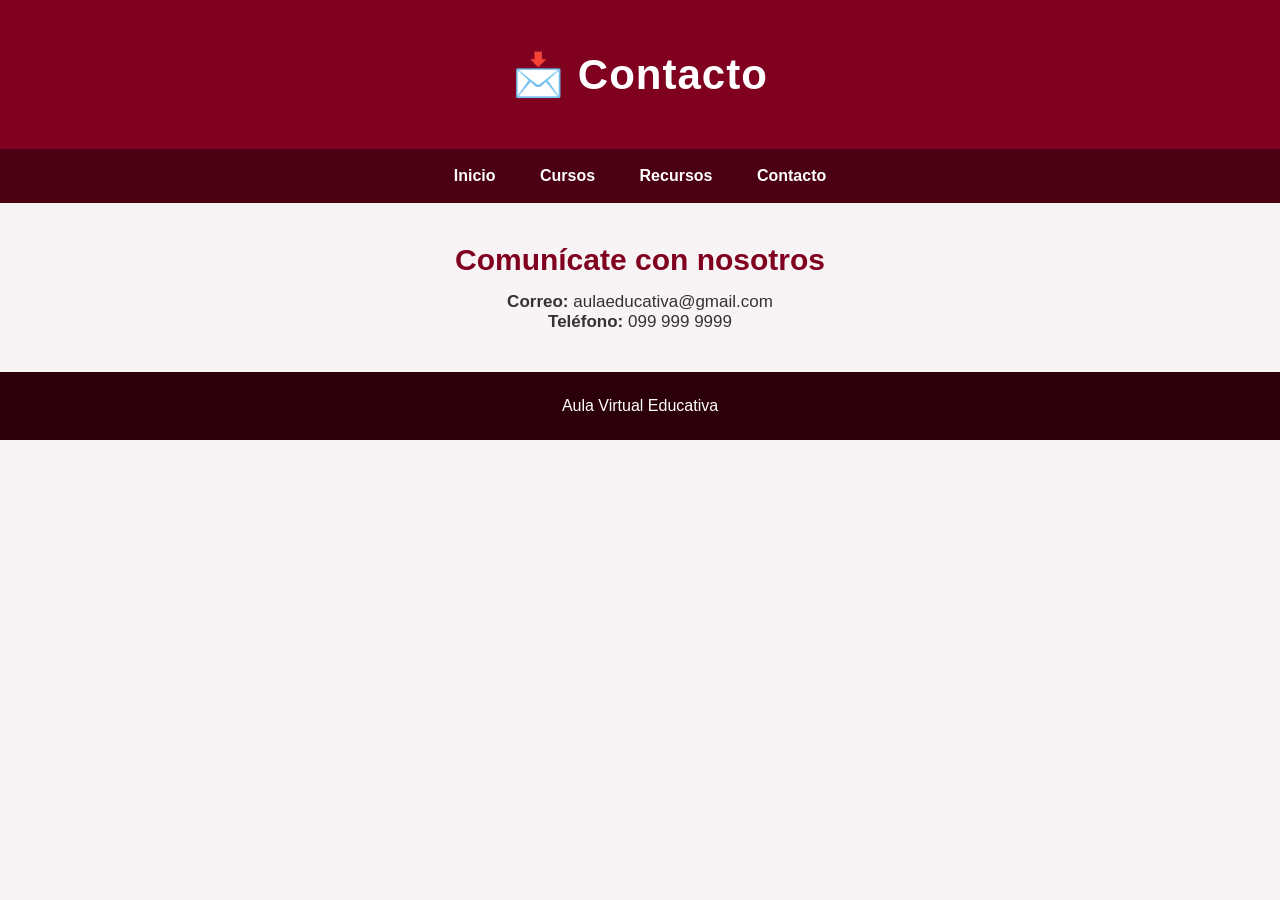
<file: contacto.html>
<!DOCTYPE html>
<html lang="es">
<head>
    <meta charset="UTF-8">
    <meta name="viewport" content="width=device-width, initial-scale=1.0">
    <title>Contacto</title>
    <link rel="stylesheet" href="estilo.css">
</head>

<body>

    <header>
        <h1>📩 Contacto</h1>
    </header>

    <nav>
        <a href="index.html">Inicio</a>
        <a href="cursos.html">Cursos</a>
        <a href="recursos.html">Recursos</a>
        <a href="contacto.html">Contacto</a>
    </nav>

    <div class="bienvenida">
        <h2>Comunícate con nosotros</h2>

        <p>
            <strong>Correo:</strong> aulaeducativa@gmail.com
        </p>

        <p>
            <strong>Teléfono:</strong> 099 999 9999
        </p>
    </div>

    <footer>
        <p>Aula Virtual Educativa</p>
    </footer>

</body>
</html>
</file>
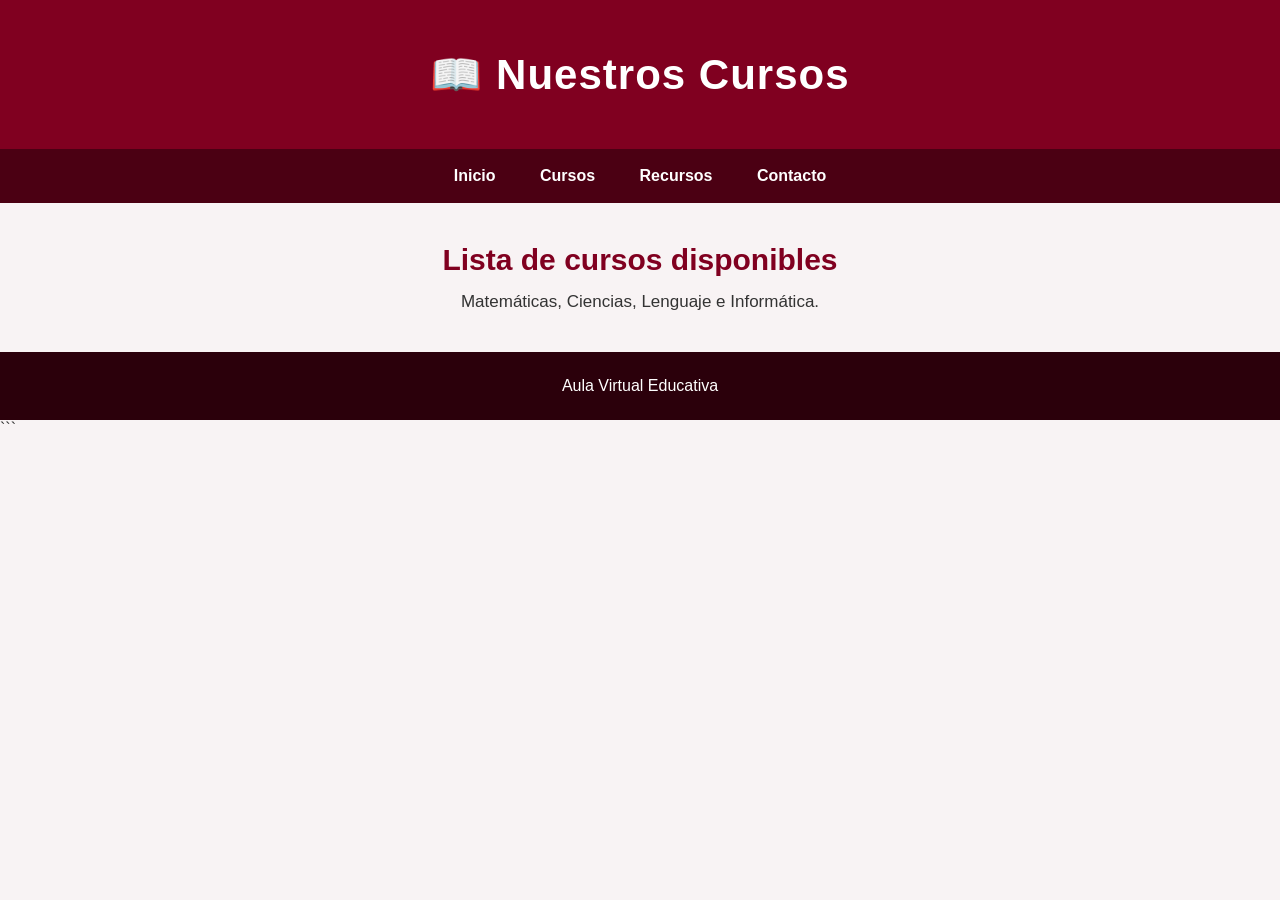
<file: cursos.html>
<!DOCTYPE html>
<html>

<head>

<title>Cursos</title>

<link rel="stylesheet" href="estilo.css">

</head>


<body>


<header>

<h1>📖 Nuestros Cursos</h1>

</header>



<nav>

<a href="index.html">Inicio</a>
<a href="cursos.html">Cursos</a>
<a href="recursos.html">Recursos</a>
<a href="contacto.html">Contacto</a>

</nav>



<div class="bienvenida">

<h2>Lista de cursos disponibles</h2>

<p>
Matemáticas, Ciencias, Lenguaje e Informática.
</p>


</div>



<footer>

<p>Aula Virtual Educativa</p>

</footer>


</body>

</html>
```
</file>
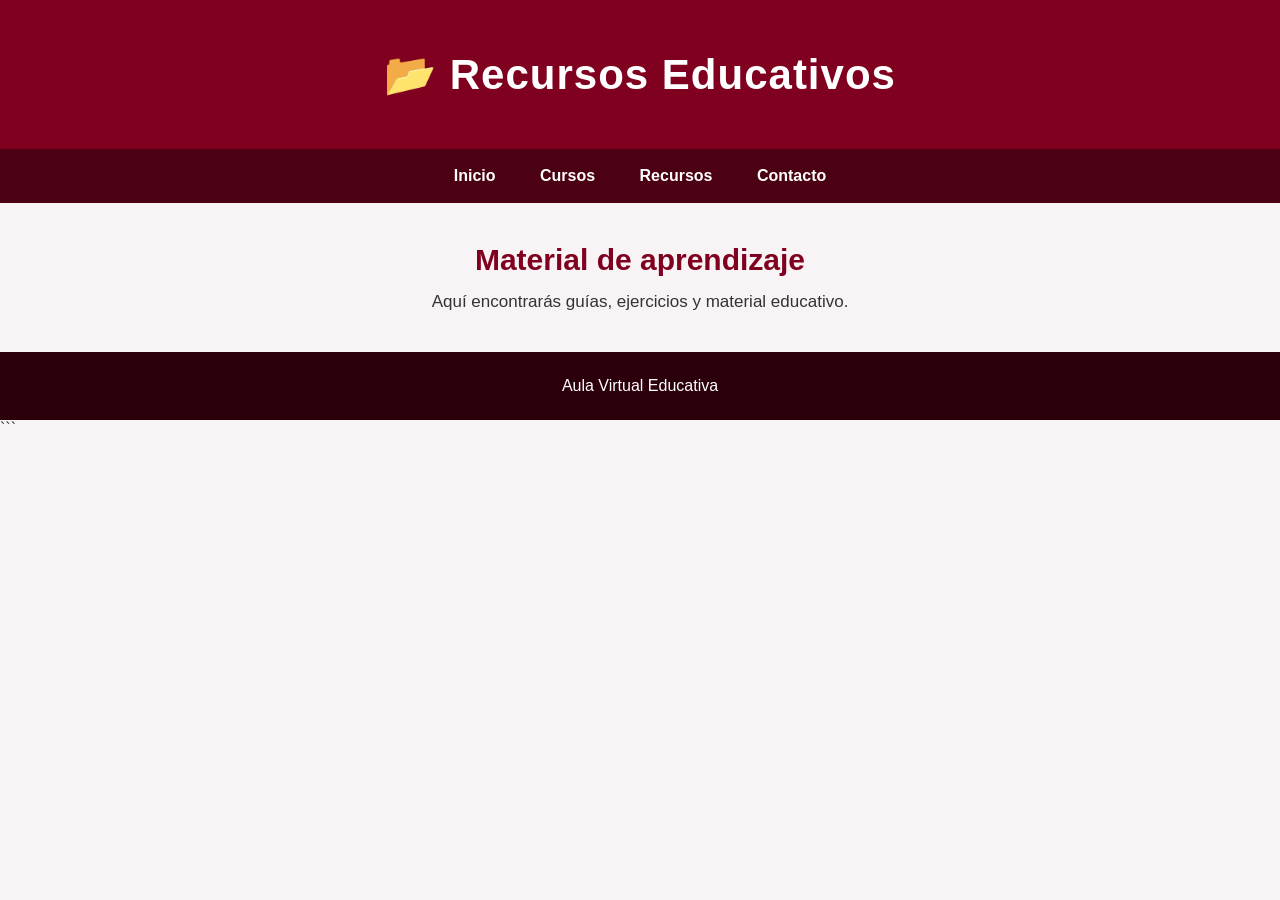
<file: recursos.html>
<!DOCTYPE html>
<html>

<head>

<title>Recursos</title>

<link rel="stylesheet" href="estilo.css">

</head>


<body>


<header>

<h1>📂 Recursos Educativos</h1>

</header>


<nav>

<a href="index.html">Inicio</a>
<a href="cursos.html">Cursos</a>
<a href="recursos.html">Recursos</a>
<a href="contacto.html">Contacto</a>

</nav>


<div class="bienvenida">

<h2>Material de aprendizaje</h2>

<p>
Aquí encontrarás guías, ejercicios y material educativo.
</p>


</div>


<footer>

<p>Aula Virtual Educativa</p>

</footer>


</body>

</html>
```
</file>
<file: estilo.css>
*{
    margin:0;
    padding:0;
    box-sizing:border-box;
}

body{

    font-family: Arial, Helvetica, sans-serif;
    background:#f8f3f4;
    color:#333;

}


/* CABECERA */

header{

    background:#800020;
    color:white;
    text-align:center;
    padding:50px 20px;

}


header h1{

    font-size:42px;
    letter-spacing:1px;

}


header p{

    margin-top:15px;
    font-size:18px;

}



/* MENU */

nav{

    background:#4b0013;
    padding:18px;
    text-align:center;

}


nav a{

    color:white;
    text-decoration:none;
    margin:0 20px;
    font-size:16px;
    font-weight:bold;

}


nav a:hover{

    color:#f5c6d0;

}



/* SECCION BIENVENIDA */

.bienvenida{

    text-align:center;
    padding:40px 20px;

}


.bienvenida h2{

    color:#800020;
    font-size:30px;
    margin-bottom:15px;

}


.bienvenida p{

    font-size:17px;

}



/* TARJETAS */

.contenedor{

    width:90%;
    margin:auto;
    text-align:center;

}



.tarjeta{

    display:inline-block;
    vertical-align:top;

    width:300px;
    min-height:260px;

    background:white;

    margin:20px;
    padding:30px;

    border-radius:15px;

    border-top:6px solid #800020;

    box-shadow:0 8px 20px rgba(128,0,32,0.25);

    transition:0.3s;

}


.tarjeta:hover{

    transform:translateY(-10px);

}



.tarjeta h2{

    color:#800020;
    margin-bottom:20px;

}



.tarjeta p{

    line-height:1.7;

}



/* BOTON */

button{

    background:#800020;

    color:white;

    border:none;

    padding:12px 30px;

    margin-top:25px;

    border-radius:30px;

    font-weight:bold;

    cursor:pointer;

}


button:hover{

    background:#b03050;

}



/* INFORMACION */

.info{

    background:#f3d6dc;

    text-align:center;

    margin-top:40px;

    padding:40px;

}


.info h2{

    color:#800020;
    margin-bottom:15px;

}



/* PIE DE PAGINA */

footer{

    background:#2b000b;

    color:white;

    text-align:center;

    padding:25px;

}



/* RESPONSIVE */

@media screen and (max-width:700px){


header h1{

    font-size:30px;

}


nav a{

    display:block;
    margin:12px;

}


.tarjeta{

    width:85%;

}


}
</file>
